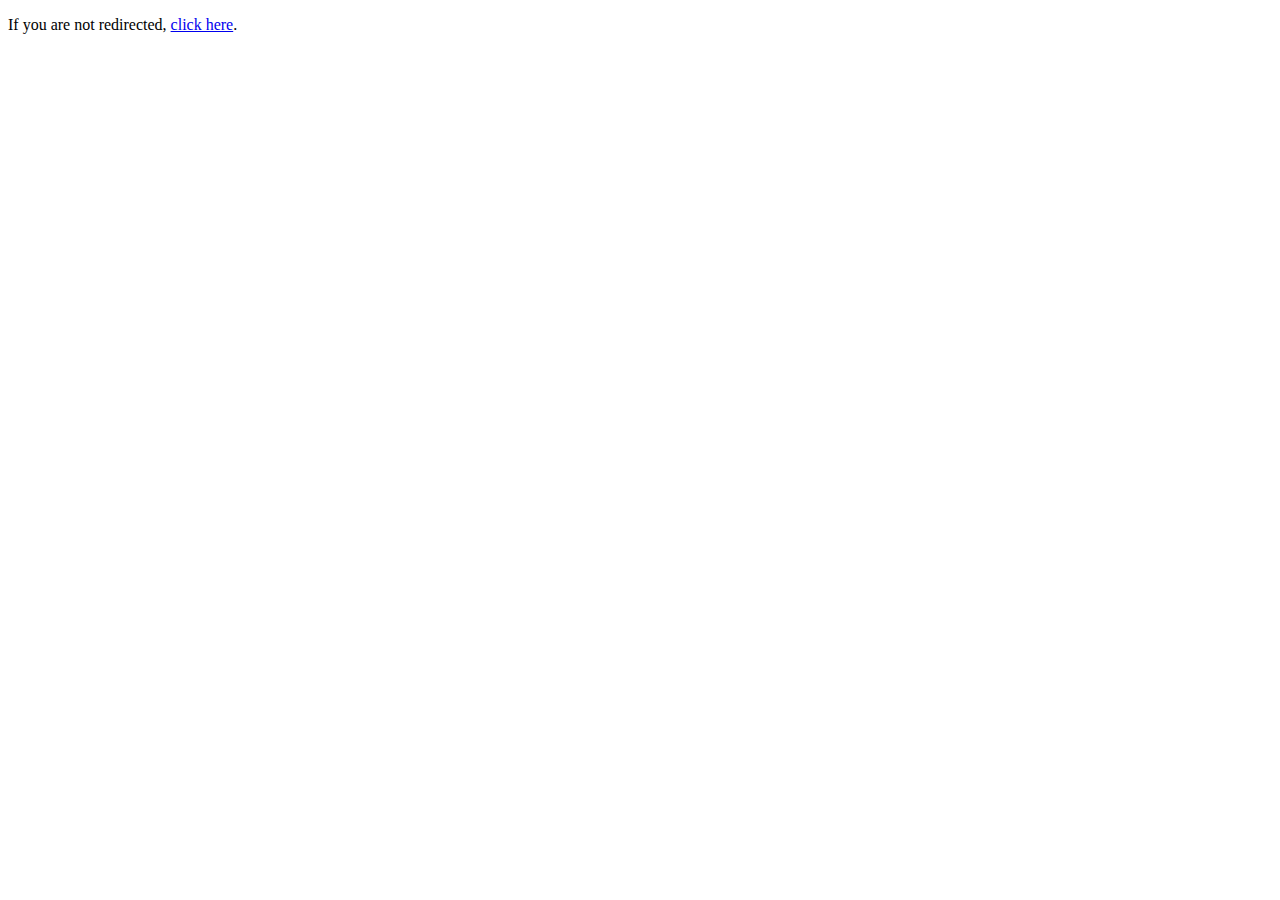
<file: index.html>
<!DOCTYPE html>
<html lang="en">
  <head>
    <meta charset="UTF-8">
    <meta name="viewport" content="width=device-width, initial-scale=1.0">
    <meta http-equiv="refresh" content="0; url=ESAadityaReddyResume.pdf">
    <title>Redirecting...</title>
  </head>
  <body>
    <p>If you are not redirected, <a href="ESAadityaReddyResume.pdf">click here</a>.</p>
  </body>
</html>
</file>
